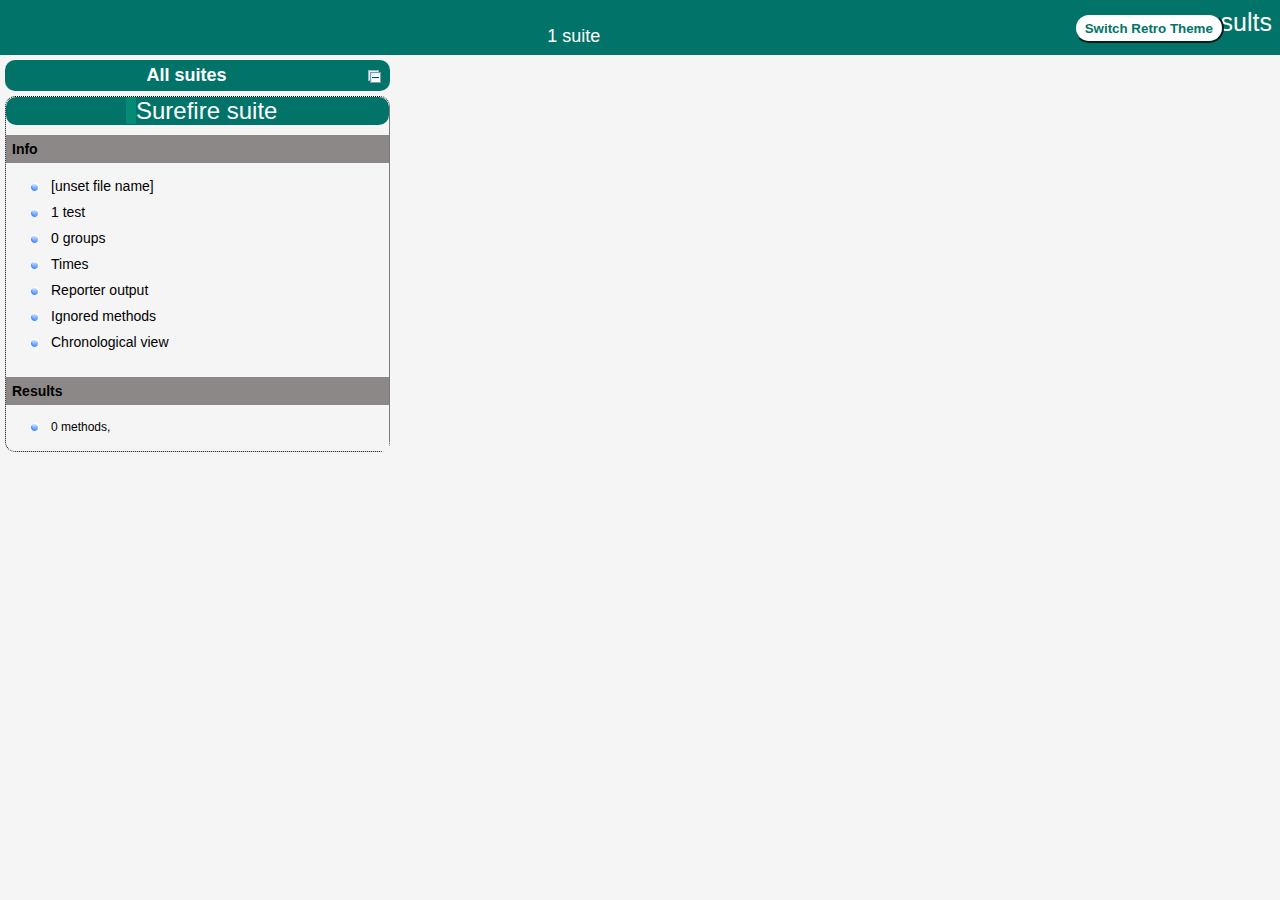
<file: target/surefire-reports/index.html>
<!DOCTYPE html>

<html>
  <head>
  <meta charset='utf-8'>
  <title>TestNG reports</title>

    <link type="text/css" href="testng-reports1.css" rel="stylesheet" id="ultra" />
    <link type="text/css" href="testng-reports.css" rel="stylesheet" id="retro" disabled="false"/>
    <script type="text/javascript" src="jquery-3.4.1.min.js"></script>
    <script type="text/javascript" src="testng-reports.js"></script>
    <script type="text/javascript" src="https://www.google.com/jsapi"></script>
    <script type='text/javascript'>
      google.load('visualization', '1', {packages:['table']});
      google.setOnLoadCallback(drawTable);
      var suiteTableInitFunctions = new Array();
      var suiteTableData = new Array();
    </script>
    <!--
      <script type="text/javascript" src="jquery-ui/js/jquery-ui-1.8.16.custom.min.js"></script>
     -->
  </head>

  <body>
    <div class="top-banner-root">
      <span class="top-banner-title-font">Test results</span>
      <button id="button" class="button">Switch Retro Theme</button> <!-- button -->
      <br/>
      <span class="top-banner-font-1">1 suite</span>
    </div> <!-- top-banner-root -->
    <div class="navigator-root">
      <div class="navigator-suite-header">
        <span>All suites</span>
        <a href="#" title="Collapse/expand all the suites" class="collapse-all-link">
          <img src="collapseall.gif" class="collapse-all-icon">
          </img> <!-- collapse-all-icon -->
        </a> <!-- collapse-all-link -->
      </div> <!-- navigator-suite-header -->
      <div class="suite">
        <div class="rounded-window">
          <div class="suite-header light-rounded-window-top">
            <a href="#" panel-name="suite-Surefire_suite" class="navigator-link">
              <span class="suite-name border-passed">Surefire suite</span>
            </a> <!-- navigator-link -->
          </div> <!-- suite-header light-rounded-window-top -->
          <div class="navigator-suite-content">
            <div class="suite-section-title">
              <span>Info</span>
            </div> <!-- suite-section-title -->
            <div class="suite-section-content">
              <ul>
                <li>
                  <a href="#" panel-name="test-xml-Surefire_suite" class="navigator-link ">
                    <span>[unset file name]</span>
                  </a> <!-- navigator-link  -->
                </li>
                <li>
                  <a href="#" panel-name="testlist-Surefire_suite" class="navigator-link ">
                    <span class="test-stats">1 test</span>
                  </a> <!-- navigator-link  -->
                </li>
                <li>
                  <a href="#" panel-name="group-Surefire_suite" class="navigator-link ">
                    <span>0 groups</span>
                  </a> <!-- navigator-link  -->
                </li>
                <li>
                  <a href="#" panel-name="times-Surefire_suite" class="navigator-link ">
                    <span>Times</span>
                  </a> <!-- navigator-link  -->
                </li>
                <li>
                  <a href="#" panel-name="reporter-Surefire_suite" class="navigator-link ">
                    <span>Reporter output</span>
                  </a> <!-- navigator-link  -->
                </li>
                <li>
                  <a href="#" panel-name="ignored-methods-Surefire_suite" class="navigator-link ">
                    <span>Ignored methods</span>
                  </a> <!-- navigator-link  -->
                </li>
                <li>
                  <a href="#" panel-name="chronological-Surefire_suite" class="navigator-link ">
                    <span>Chronological view</span>
                  </a> <!-- navigator-link  -->
                </li>
              </ul>
            </div> <!-- suite-section-content -->
            <div class="result-section">
              <div class="suite-section-title">
                <span>Results</span>
              </div> <!-- suite-section-title -->
              <div class="suite-section-content">
                <ul>
                  <li>
                    <span class="method-stats">0 methods,   </span>
                  </li>
                </ul>
              </div> <!-- suite-section-content -->
            </div> <!-- result-section -->
          </div> <!-- navigator-suite-content -->
        </div> <!-- rounded-window -->
      </div> <!-- suite -->
    </div> <!-- navigator-root -->
    <div class="wrapper">
      <div class="main-panel-root">
        <div panel-name="suite-Surefire_suite" class="panel Surefire_suite">
        </div> <!-- panel Surefire_suite -->
        <div panel-name="test-xml-Surefire_suite" class="panel">
          <div class="main-panel-header rounded-window-top">
          </div> <!-- main-panel-header rounded-window-top -->
          <div class="main-panel-content rounded-window-bottom">
            <pre>
&lt;?xml version=&quot;1.0&quot; encoding=&quot;UTF-8&quot;?&gt;
&lt;!DOCTYPE suite SYSTEM &quot;https://testng.org/testng-1.0.dtd&quot;&gt;
&lt;suite thread-count=&quot;1&quot; name=&quot;Surefire suite&quot; verbose=&quot;0&quot;&gt;
  &lt;test thread-count=&quot;1&quot; name=&quot;Surefire test&quot; verbose=&quot;0&quot;&gt;
    &lt;classes&gt;
      &lt;class name=&quot;LetsMeetTest&quot;/&gt;
    &lt;/classes&gt;
  &lt;/test&gt; &lt;!-- Surefire test --&gt;
&lt;/suite&gt; &lt;!-- Surefire suite --&gt;
            </pre>
          </div> <!-- main-panel-content rounded-window-bottom -->
        </div> <!-- panel -->
        <div panel-name="testlist-Surefire_suite" class="panel">
          <div class="main-panel-header rounded-window-top">
            <span class="header-content">Tests for Surefire suite</span>
          </div> <!-- main-panel-header rounded-window-top -->
          <div class="main-panel-content rounded-window-bottom">
            <ul>
              <li>
                <span class="test-name">Surefire test (1 class)</span>
              </li>
            </ul>
          </div> <!-- main-panel-content rounded-window-bottom -->
        </div> <!-- panel -->
        <div panel-name="group-Surefire_suite" class="panel">
          <div class="main-panel-header rounded-window-top">
            <span class="header-content">Groups for Surefire suite</span>
          </div> <!-- main-panel-header rounded-window-top -->
          <div class="main-panel-content rounded-window-bottom">
          </div> <!-- main-panel-content rounded-window-bottom -->
        </div> <!-- panel -->
        <div panel-name="times-Surefire_suite" class="panel">
          <div class="main-panel-header rounded-window-top">
            <span class="header-content">Times for Surefire suite</span>
          </div> <!-- main-panel-header rounded-window-top -->
          <div class="main-panel-content rounded-window-bottom">
            <div class="times-div">
              <script type="text/javascript">
suiteTableInitFunctions.push('tableData_Surefire_suite');
function tableData_Surefire_suite() {
var data = new google.visualization.DataTable();
data.addColumn('number', 'Number');
data.addColumn('string', 'Method');
data.addColumn('string', 'Class');
data.addColumn('number', 'Time (ms)');
data.addRows(0);
window.suiteTableData['Surefire_suite']= { tableData: data, tableDiv: 'times-div-Surefire_suite'}
return data;
}
              </script>
              <span class="suite-total-time">Total running time: 0 ms</span>
              <div id="times-div-Surefire_suite">
              </div> <!-- times-div-Surefire_suite -->
            </div> <!-- times-div -->
          </div> <!-- main-panel-content rounded-window-bottom -->
        </div> <!-- panel -->
        <div panel-name="reporter-Surefire_suite" class="panel">
          <div class="main-panel-header rounded-window-top">
            <span class="header-content">Reporter output for Surefire suite</span>
          </div> <!-- main-panel-header rounded-window-top -->
          <div class="main-panel-content rounded-window-bottom">
          </div> <!-- main-panel-content rounded-window-bottom -->
        </div> <!-- panel -->
        <div panel-name="ignored-methods-Surefire_suite" class="panel">
          <div class="main-panel-header rounded-window-top">
            <span class="header-content">0 ignored methods</span>
          </div> <!-- main-panel-header rounded-window-top -->
          <div class="main-panel-content rounded-window-bottom">
          </div> <!-- main-panel-content rounded-window-bottom -->
        </div> <!-- panel -->
        <div panel-name="chronological-Surefire_suite" class="panel">
          <div class="main-panel-header rounded-window-top">
            <span class="header-content">Methods in chronological order</span>
          </div> <!-- main-panel-header rounded-window-top -->
          <div class="main-panel-content rounded-window-bottom">
          </div> <!-- main-panel-content rounded-window-bottom -->
        </div> <!-- panel -->
      </div> <!-- main-panel-root -->
    </div> <!-- wrapper -->
  </body>
<script type="text/javascript" src="testng-reports2.js"></script>
</html>
</file>
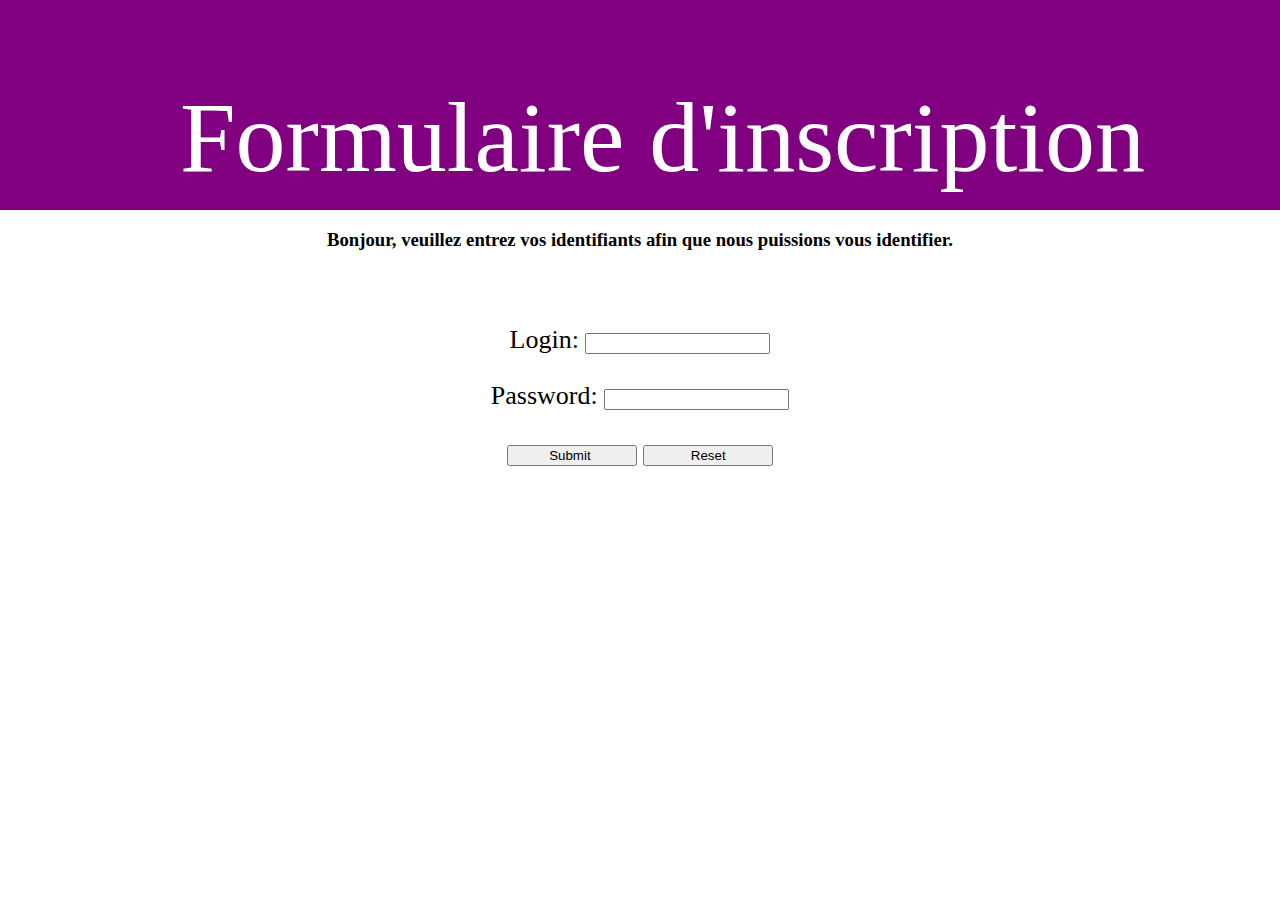
<file: src/main/resources/templates/index.html>
<!DOCTYPE HTML>
<html xmlns:th="https://www.thymeleaf.org">
<link rel="stylesheet" href="style.css" />

<header><w>Formulaire d'inscription </w></header>

<head>
    <title>Getting Started: Handling Form Submission</title>
    <meta http-equiv="Content-Type" content="text/html; charset=UTF-8" />
</head>
<body>
<H3>Bonjour, veuillez entrez vos identifiants afin que nous puissions vous identifier.</H3>

<form action="#" th:action="@{/login}" th:object="${user}" method="post">
    <p>Login: <input type="text" th:field="*{email}" /></p>
    <p>Password: <input type="text" th:field="*{password}" /></p>
<p><input type="submit" value="Submit " style="width:130px"/> <input type="reset" value="Reset" style="width:130px"/></p>
</form>
</body>
</html>
</file>
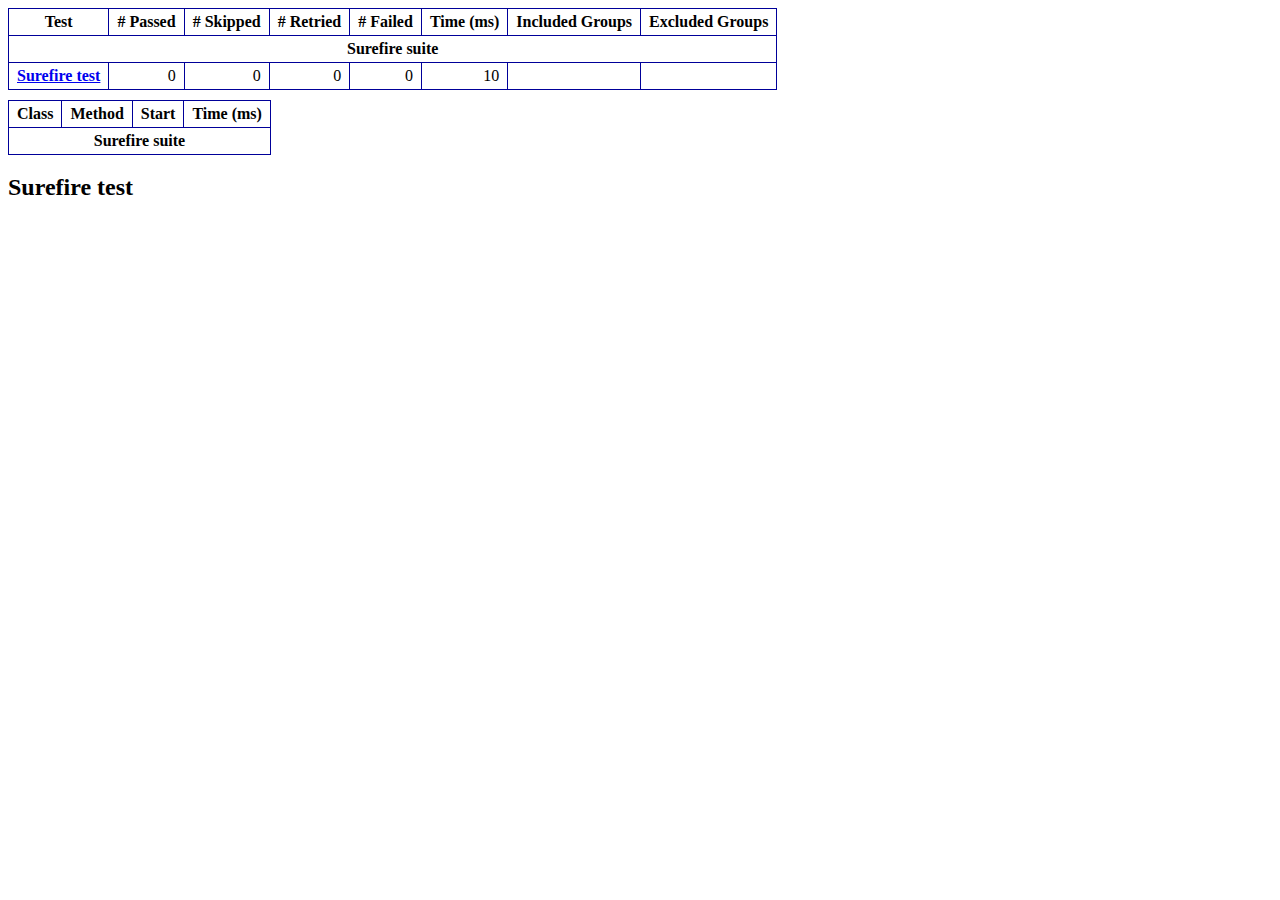
<file: target/surefire-reports/emailable-report.html>
<!DOCTYPE html PUBLIC "-//W3C//DTD XHTML 1.1//EN" "https://www.w3.org/TR/xhtml11/DTD/xhtml11.dtd">
<html xmlns="https://www.w3.org/1999/xhtml">
<head>
<meta http-equiv="content-type" content="text/html; charset=UTF-8"/>
<title>TestNG Report</title>
<style type="text/css">table {margin-bottom:10px;border-collapse:collapse;empty-cells:show}th,td {border:1px solid #009;padding:.25em .5em}th {vertical-align:bottom}td {vertical-align:top}table a {font-weight:bold}.stripe td {background-color: #E6EBF9}.num {text-align:right}.passedodd td {background-color: #3F3}.passedeven td {background-color: #0A0}.skippedodd td {background-color: #DDD}.skippedeven td {background-color: #CCC}.failedodd td,.attn {background-color: #F33}.failedeven td,.stripe .attn {background-color: #D00}.stacktrace {white-space:pre;font-family:monospace}.totop {font-size:85%;text-align:center;border-bottom:2px solid #000}.invisible {display:none}</style>
</head>
<body>
<table>
<tr><th>Test</th><th># Passed</th><th># Skipped</th><th># Retried</th><th># Failed</th><th>Time (ms)</th><th>Included Groups</th><th>Excluded Groups</th></tr>
<tr><th colspan="8">Surefire suite</th></tr>
<tr><td><a href="#t0">Surefire test</a></td><td class="num">0</td><td class="num">0</td><td class="num">0</td><td class="num">0</td><td class="num">10</td><td></td><td></td></tr>
</table>
<table id='summary'><thead><tr><th>Class</th><th>Method</th><th>Start</th><th>Time (ms)</th></tr></thead><tbody><tr><th colspan="4">Surefire suite</th></tr></tbody><tbody id="t0"><tr><th colspan="4" class="invisible"/></tr></tbody>
</table>
<h2>Surefire test</h2></body>
</html>
</file>
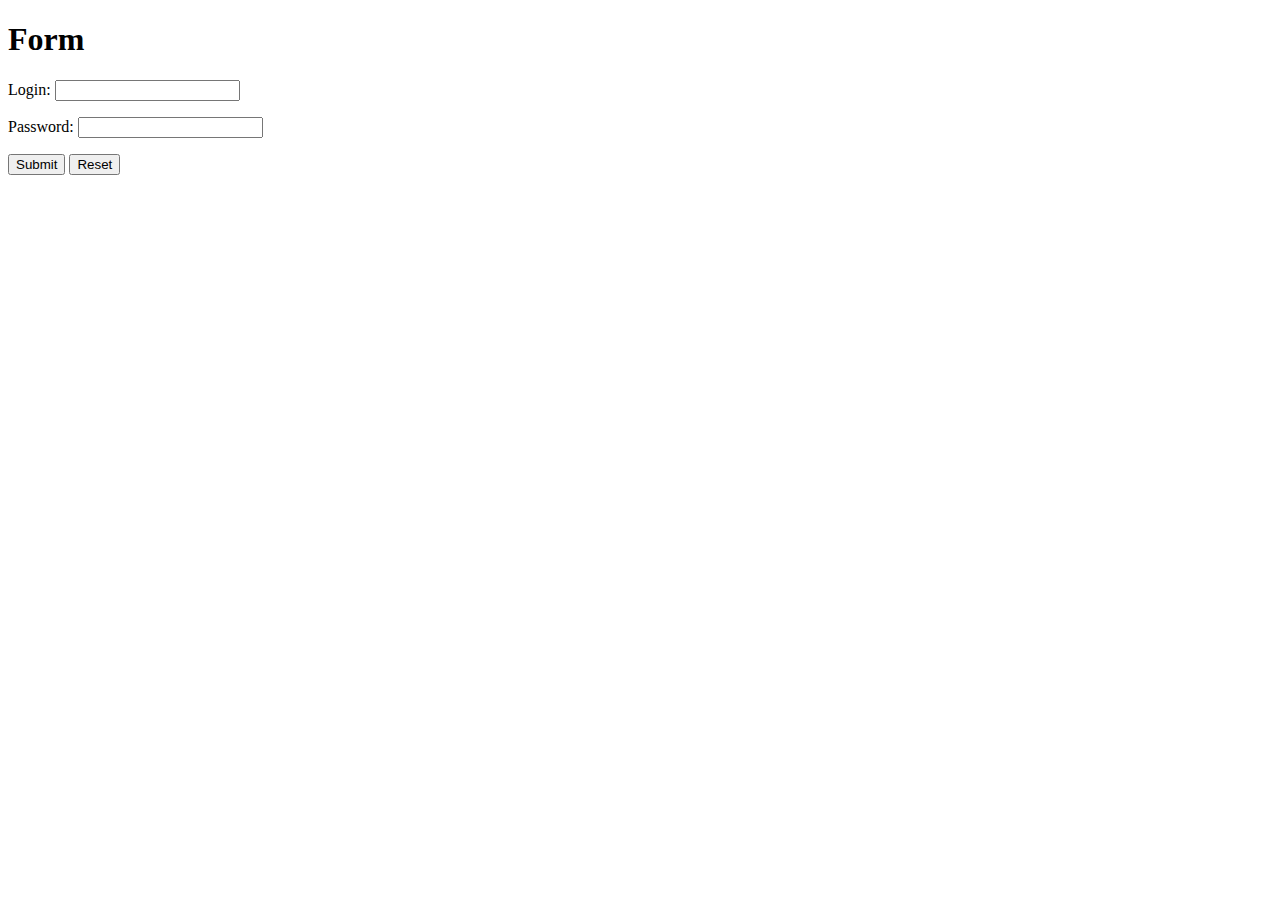
<file: target/classes/templates/authentication.html>
<!DOCTYPE HTML>
<html xmlns:th="https://www.thymeleaf.org">
<head>
    <title>Welcome</title>
    <meta http-equiv="Content-Type" content="text/html; charset=UTF-8" />
</head>
<body>
<h1>Form</h1>
<form action="#" th:action="@{/zigzag}" method="post">
    <p>Login: <input type="text" th:field="*{id}" /></p>
    <p>Password: <input type="text" th:field="*{content}" /></p>
    <p><input type="submit" value="Submit" /> <input type="reset" value="Reset" /></p>
</form>
</body>
</html>
</file>
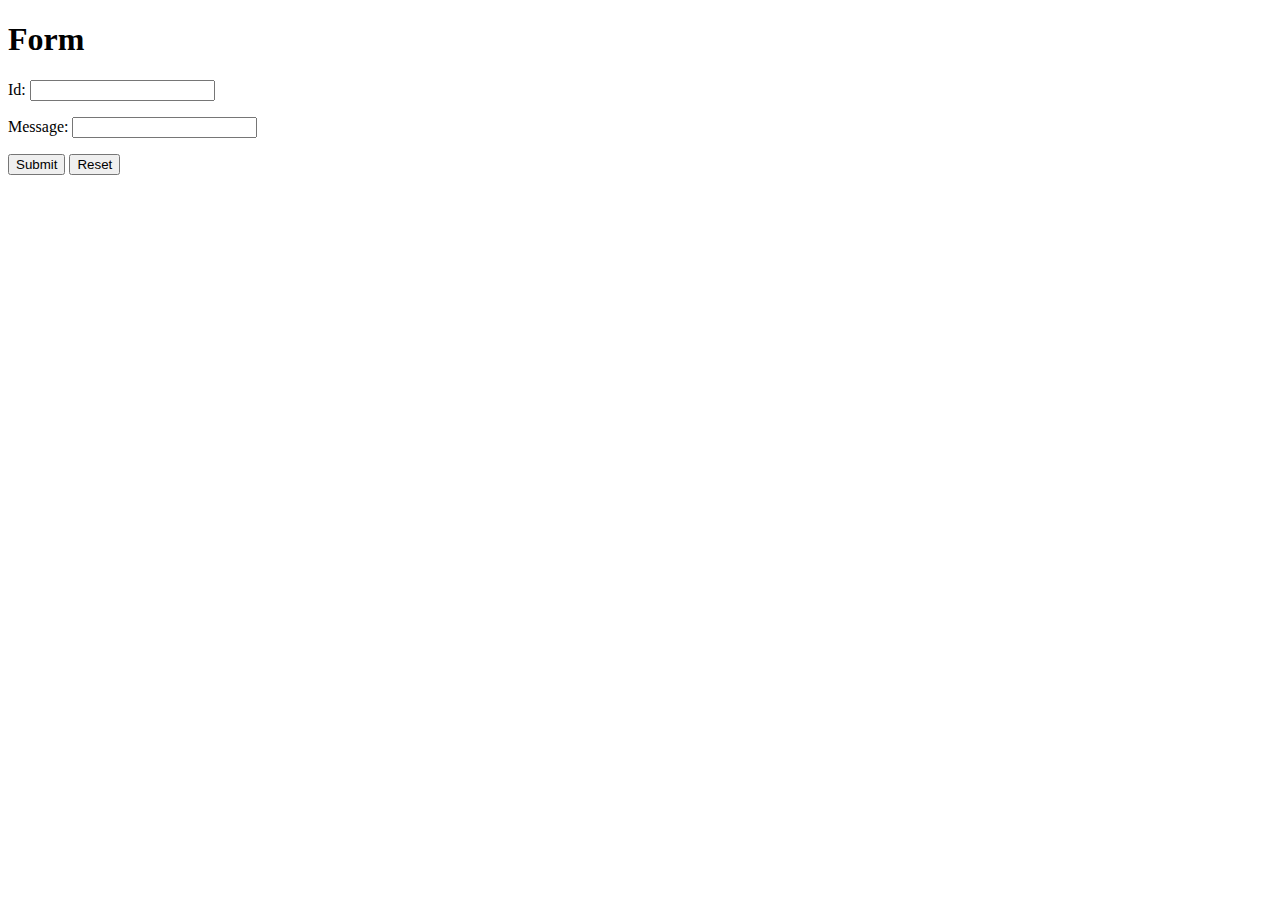
<file: target/classes/templates/greeting.html>
<!DOCTYPE HTML>
<html xmlns:th="https://www.thymeleaf.org">
<head>
    <title>Getting Started: Handling Form Submission</title>
    <meta http-equiv="Content-Type" content="text/html; charset=UTF-8" />
</head>
<body>
<h1>Form</h1>
<form action="#" th:action="@{/greeting}" th:object="${greeting}" method="post">
    <p>Id: <input type="text" th:field="*{id}" /></p>
    <p>Message: <input type="text" th:field="*{content}" /></p>
    <p><input type="submit" value="Submit" /> <input type="reset" value="Reset" /></p>
</form>
</body>
</html>
</file>
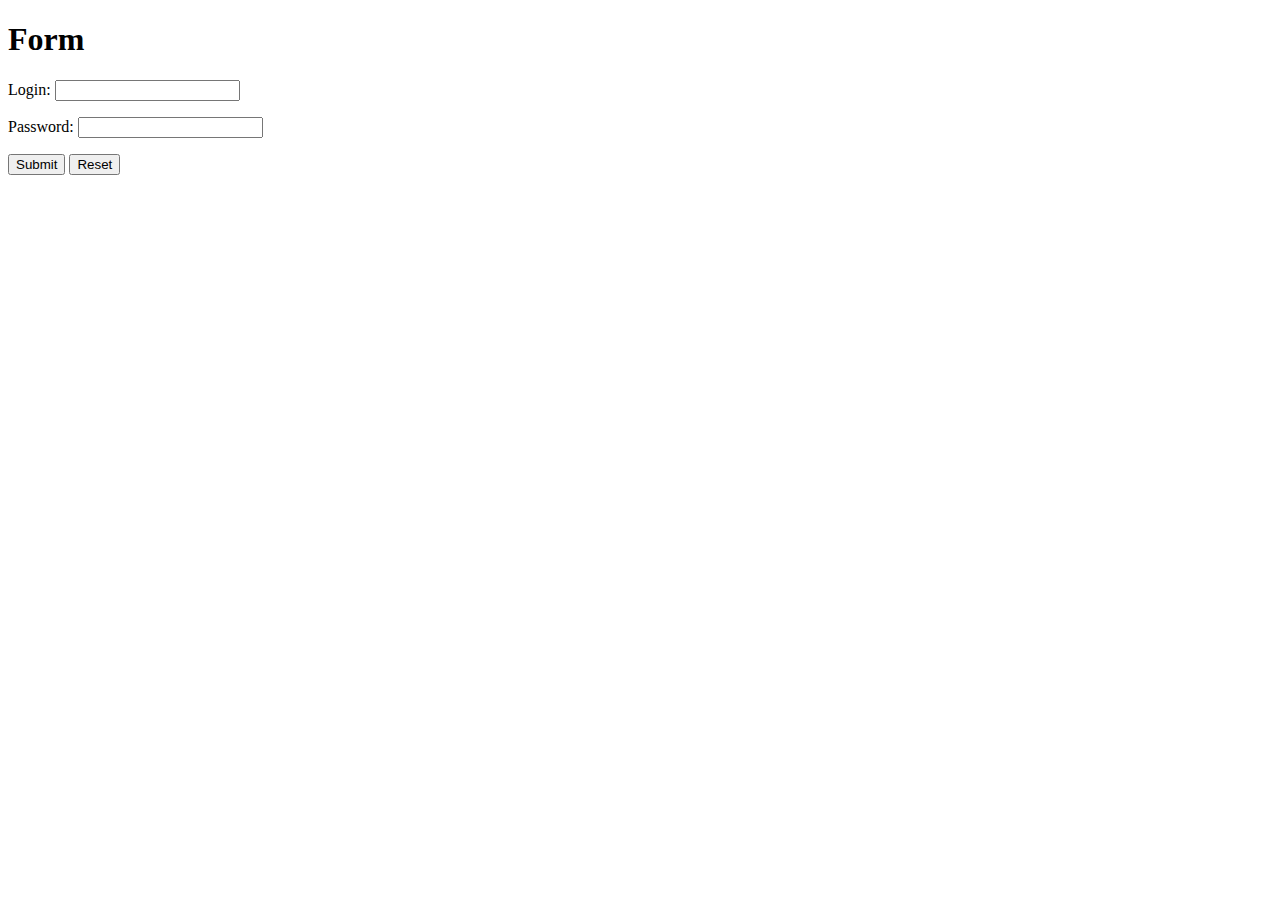
<file: target/classes/templates/login.html>
<!DOCTYPE HTML>
<html xmlns:th="https://www.thymeleaf.org">
<head>
    <title>Welcome</title>
    <meta http-equiv="Content-Type" content="text/html; charset=UTF-8" />
</head>
<body>
<h1>Form</h1>
<form action="#" th:action="@{/login}" th:object="${user}" method="post">
    <p>Login: <input type="text" th:field="*{email}" /></p>
    <p>Password: <input type="text" th:field="*{password}" /></p>
    <p><input type="submit" value="Submit" /> <input type="reset" value="Reset" /></p>
</form>
</body>
</html>
</file>
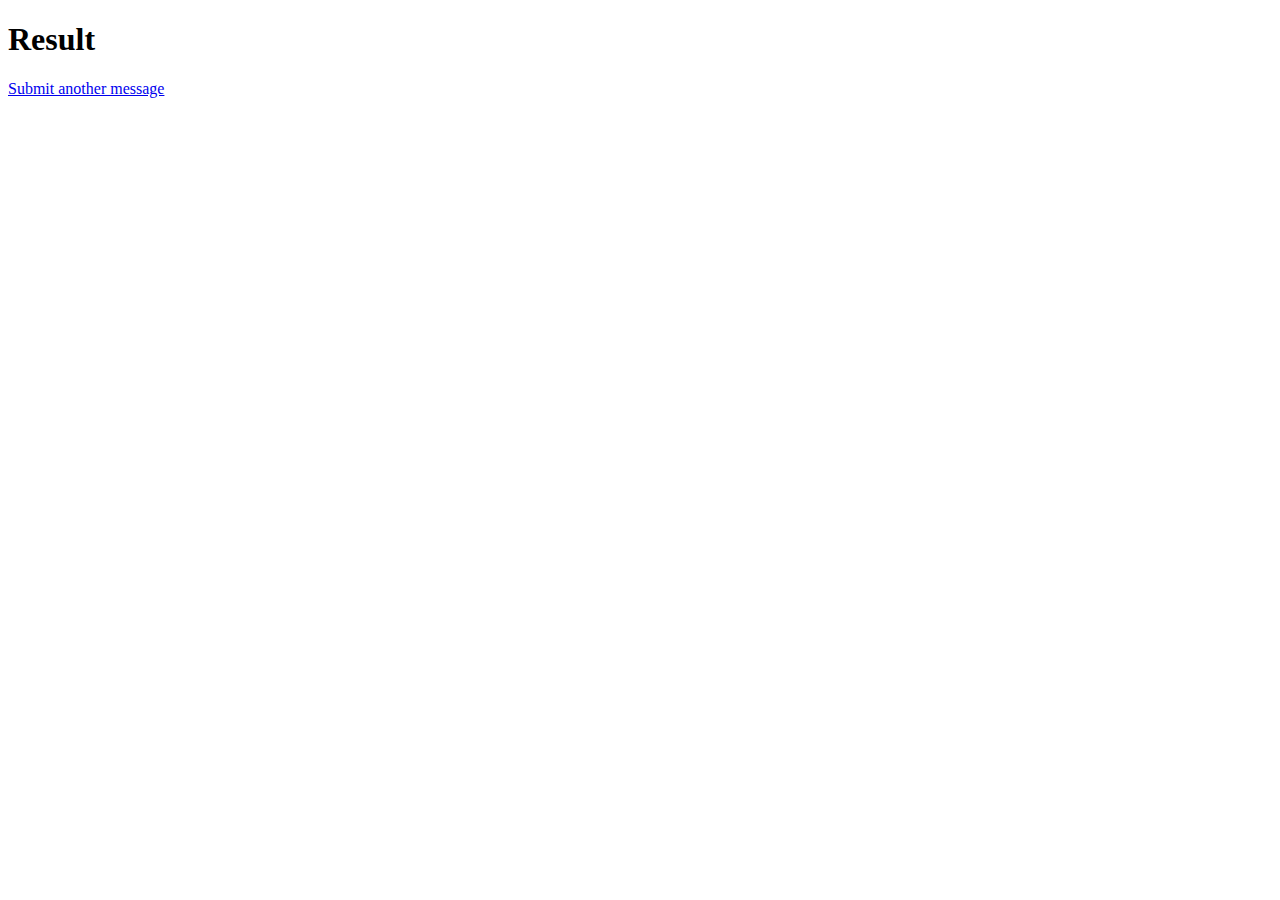
<file: target/classes/templates/result.html>
<!DOCTYPE HTML>
<html xmlns:th="https://www.thymeleaf.org">
<head>
    <title>Getting Started: Handling Form Submission</title>
    <meta http-equiv="Content-Type" content="text/html; charset=UTF-8" />
</head>
<body>
<h1>Result</h1>
<p th:text="'id: ' + ${greeting.id}" />
<p th:text="'content: ' + ${greeting.content}" />
<a href="/greeting">Submit another message</a>
</body>
</html>
</file>
<file: target/surefire-reports/testng-reports1.css>
body {
    background-color: whitesmoke;
    margin: 0 0 5px 5px;
}
ul {
     margin-top: 10px;
     margin-left:-10px;
}
 li {
     font-family: "Helvetica Neue", Helvetica, Arial, sans-serif;
     padding:5px 5px;
 }
 a {
     text-decoration: none;
     color: black;
     font-size: 14px;
 }

 a:hover {
    color:black ;
    text-decoration: underline;
 }

 .navigator-selected {
     /* #ffa500; Mouse hover color after click Orange.*/
     background:#027368
 }

 .wrapper {
     position: absolute;
     top: 60px;
     bottom: 0;
     left: 400px;
     right: 0;
     margin-right:9px;
     overflow: auto;/*imortant*/
 }

 .navigator-root {
     position: absolute;
     top: 60px;
     bottom: 0;
     left: 0;
     width: 400px;
     overflow-y: auto;/*important*/
 }

 .suite {
     margin: -5px 10px 10px 5px;
     background-color: whitesmoke ;/*Colour of the left bside box*/
 }

 .suite-name {
     font-size: 24px;
     font-family: "Helvetica Neue", Helvetica, Arial, sans-serif;/*All TEST SUITE*/
     color: white;
 }

 .main-panel-header {
     padding: 5px;
     background-color: #027368; /*afeeee*/;
     font-family: "Helvetica Neue", Helvetica, Arial, sans-serif;
     color:white;
     font-size: 18px;
 }

 .main-panel-content {
     padding: 5px;
     margin-bottom: 10px;
     background-color: #CCD0D1; /*d0ffff*/; /*Belongs to backGround of rightSide boxes*/
 }

 .rounded-window {
     border-style: dotted;
     border-width: 1px;/*Border of left Side box*/
     background-color: whitesmoke;
     border-radius: 10px;
 }

 .rounded-window-top {
     border-top-right-radius: 10px 10px;
     border-top-left-radius: 10px 10px;
     border-style: solid;
     border-width: 1px;
     overflow: auto;/*Top of RightSide box*/
 }

 .light-rounded-window-top {
     background-color: #027368;
     padding-left:120px;
     border-radius: 10px;

 }

 .rounded-window-bottom {
     border-bottom-right-radius: 10px 10px;
     border-bottom-left-radius: 10px 10px;
     overflow: auto;/*Bottom of rightSide box*/
 }

 .method-name {
     font-size: 14px;
     font-family: "Helvetica Neue", Helvetica, Arial, sans-serif;
     font-weight: bold;
 }

 .method-content {
     border-style: solid;
     border-width: 0 0 1px 0;
     margin-bottom: 10px;
     padding-bottom: 5px;
     width: 100%;
 }

 .parameters {
     font-size: 14px;
     font-family: "Helvetica Neue", Helvetica, Arial, sans-serif;
 }

 .stack-trace {
     white-space: pre;
     font-family: "Helvetica Neue", Helvetica, Arial, sans-serif;
     font-size: 12px;
     font-weight: bold;
     margin-top: 0;
     margin-left: 20px; /*Error Stack Trace Message*/
 }

 .testng-xml {
    font-family: "Helvetica Neue", Helvetica, Arial, sans-serif;
 }

 .method-list-content {
     margin-left: 10px;
 }

 .navigator-suite-content {
     margin-left: 10px;
     font: 12px 'Lucida Grande';
 }

 .suite-section-title {
     font-family: "Helvetica Neue", Helvetica, Arial, sans-serif;
     font-size: 14px;
     font-weight:bold;
     background-color: #8C8887;
     margin-left: -10px;
     margin-top:10px;
     padding:6px;
 }

 .suite-section-content {
     list-style-image: url(bullet_point.png);
     background-color: whitesmoke;
     font-family: "Helvetica Neue", Helvetica, Arial, sans-serif;
     overflow: hidden;
 }

 .top-banner-root {
     position: absolute;
     top: 0;
     height: 45px;
     left: 0;
     right: 0;
     padding: 5px;
     margin: 0 0 5px 0;
     background-color: #027368;
     font-family: "Helvetica Neue", Helvetica, Arial, sans-serif;
     font-size: 18px;
     color: #fff;
     text-align: center;/*Belongs to the Top of Report*//*Status: - Completed*/
 }

 .top-banner-title-font {
     font-size: 25px;
     font-family: "Helvetica Neue", Helvetica, Arial, sans-serif;
     padding: 3px;
     float: right;
 }

 .test-name {
     font-family: "Helvetica Neue", Helvetica, Arial, sans-serif;
     font-size: 16px;
 }

 .suite-icon {
     padding: 5px;
     float: right;
     height: 20px;
 }

 .test-group {
     font: 20px 'Lucida Grande';
     margin: 5px 5px 10px 5px;
     border-width: 0 0 1px 0;
     border-style: solid;
     padding: 5px;
 }

 .test-group-name {
     font-weight: bold;
 }

 .method-in-group {
     font-size: 16px;
     margin-left: 80px;
 }

 table.google-visualization-table-table {
     width: 100%;
 }

 .reporter-method-name {
     font-size: 14px;
     font-family: "Helvetica Neue", Helvetica, Arial, sans-serif;
 }

 .reporter-method-output-div {
     padding: 5px;
     margin: 0 0 5px 20px;
     font-size: 12px;
     font-family: "Helvetica Neue", Helvetica, Arial, sans-serif;
     border-width: 0 0 0 1px;
     border-style: solid;
 }

 .ignored-class-div {
     font-size: 14px;
     font-family: "Helvetica Neue", Helvetica, Arial, sans-serif;
 }

 .ignored-methods-div {
     padding: 5px;
     margin: 0 0 5px 20px;
     font-size: 12px;
     font-family: "Helvetica Neue", Helvetica, Arial, sans-serif;
     border-width: 0 0 0 1px;
     border-style: solid;
 }

 .border-failed {
    border-radius:2px;
     border-style: solid;
     border-width: 0 0 0 10px;
     border-color: #F20505;
 }

 .border-skipped {
     border-radius:2px;
     border-style: solid;
     border-width: 0 0 0 10px;
     border-color: #F2BE22;
 }

 .border-passed {
     border-radius:2px;
     border-style: solid;
     border-width: 0 0 0 10px;
     border-color: #038C73;
 }

 .times-div {
     text-align: center;
     padding: 5px;
 }

 .suite-total-time {
     font: 16px 'Lucida Grande';
 }

 .configuration-suite {
     margin-left: 20px;
 }

 .configuration-test {
     margin-left: 40px;
 }

 .configuration-class {
     margin-left: 60px;
 }

 .configuration-method {
     margin-left: 80px;
 }

 .test-method {
     margin-left: 100px;
 }

 .chronological-class {
     background-color: #CCD0D1;
     border-width: 0 0 1px 1px;/*Chronological*/
 }

 .method-start {
     float: right;
 }

 .chronological-class-name {
     padding: 0 0 0 5px;
     margin-top:5px;
     font-family: "Helvetica Neue", Helvetica, Arial, sans-serif;
     color: #008;
 }

 .after, .before, .test-method {
     font-family: "Helvetica Neue", Helvetica, Arial, sans-serif;
     font-size: 14px;
     margin-top:5px;
 }

 .navigator-suite-header {
     font-size: 18px;
     margin: 0px 10px 10px 5px;
     padding: 5px;
     border-radius: 10px;
     background-color: #027368;
     color: white;
     font-weight:bold;
     font-family: "Helvetica Neue", Helvetica, Arial, sans-serif;
     text-align: center; /*All Suites on top of left box*//*Status: -Completed*/
 }

 .collapse-all-icon {
     padding: 3px;
     float: right;
 }
 .button{
    position: absolute;
    margin-left:500px;
    margin-top:8px;
    background-color: white;
    color:#027368;
    font-family: "Helvetica Neue", Helvetica, Arial, sans-serif;
    font-weight:bold;
    border-color:#027368;
    border-radius:25px;
    cursor: pointer;
    height:30px;
    width:150px;
    outline: none;
}
/*Author: - Akhil Gullapalli*/
</file>
<file: target/surefire-reports/testng-reports.css>
body {
    margin: 0 0 5px 5px;
}

ul {
    margin: 0;
}

li {
    list-style-type: none;
}

a {
    text-decoration: none;
}

a:hover {
    text-decoration: underline;
}

.navigator-selected {
    background: #ffa500;
}

.wrapper {
    position: absolute;
    top: 60px;
    bottom: 0;
    left: 400px;
    right: 0;
    overflow: auto;
}

.navigator-root {
    position: absolute;
    top: 60px;
    bottom: 0;
    left: 0;
    width: 400px;
    overflow-y: auto;
}

.suite {
    margin: 0 10px 10px 0;
    background-color: #fff8dc;
}

.suite-name {
    padding-left: 10px;
    font-size: 25px;
    font-family: Times, sans-serif;
}

.main-panel-header {
    padding: 5px;
    background-color: #9FB4D9; /*afeeee*/;
    font-family: monospace;
    font-size: 18px;
}

.main-panel-content {
    padding: 5px;
    margin-bottom: 10px;
    background-color: #DEE8FC; /*d0ffff*/;
}

.rounded-window {
    border-radius: 10px;
    border-style: solid;
    border-width: 1px;
}

.rounded-window-top {
    border-top-right-radius: 10px 10px;
    border-top-left-radius: 10px 10px;
    border-style: solid;
    border-width: 1px;
    overflow: auto;
}

.light-rounded-window-top {
    border-top-right-radius: 10px 10px;
    border-top-left-radius: 10px 10px;
}

.rounded-window-bottom {
    border-style: solid;
    border-width: 0 1px 1px 1px;
    border-bottom-right-radius: 10px 10px;
    border-bottom-left-radius: 10px 10px;
    overflow: auto;
}

.method-name {
    font-size: 12px;
    font-family: monospace;
}

.method-content {
    border-style: solid;
    border-width: 0 0 1px 0;
    margin-bottom: 10px;
    padding-bottom: 5px;
    width: 80%;
}

.parameters {
    font-size: 14px;
    font-family: monospace;
}

.stack-trace {
    white-space: pre;
    font-family: monospace;
    font-size: 12px;
    font-weight: bold;
    margin-top: 0;
    margin-left: 20px;
}

.testng-xml {
    font-family: monospace;
}

.method-list-content {
    margin-left: 10px;
}

.navigator-suite-content {
    margin-left: 10px;
    font: 12px 'Lucida Grande';
}

.suite-section-title {
    margin-top: 10px;
    width: 80%;
    border-style: solid;
    border-width: 1px 0 0 0;
    font-family: Times, sans-serif;
    font-size: 18px;
    font-weight: bold;
}

.suite-section-content {
    list-style-image: url(bullet_point.png);
}

.top-banner-root {
    position: absolute;
    top: 0;
    height: 45px;
    left: 0;
    right: 0;
    padding: 5px;
    margin: 0 0 5px 0;
    background-color: #0066ff;
    font-family: Times, sans-serif;
    color: #fff;
    text-align: center;
}
.button{
    position: absolute;
    margin-left:500px;
    margin-top:8px;
    background-color: white;
    color:#0066ff;
    font-family: "Helvetica Neue", Helvetica, Arial, sans-serif;
    font-weight:bold;
    border-color:#0066ff ;
    border-radius:25px;
    cursor: pointer;
    height:30px;
    width:150px;
    outline:none;

}

.top-banner-title-font {
    font-size: 25px;
}

.test-name {
    font-family: 'Lucida Grande', sans-serif;
    font-size: 16px;
}

.suite-icon {
    padding: 5px;
    float: right;
    height: 20px;
}

.test-group {
    font: 20px 'Lucida Grande';
    margin: 5px 5px 10px 5px;
    border-width: 0 0 1px 0;
    border-style: solid;
    padding: 5px;
}

.test-group-name {
    font-weight: bold;
}

.method-in-group {
    font-size: 16px;
    margin-left: 80px;
}

table.google-visualization-table-table {
    width: 100%;
}

.reporter-method-name {
    font-size: 14px;
    font-family: monospace;
}

.reporter-method-output-div {
    padding: 5px;
    margin: 0 0 5px 20px;
    font-size: 12px;
    font-family: monospace;
    border-width: 0 0 0 1px;
    border-style: solid;
}

.ignored-class-div {
    font-size: 14px;
    font-family: monospace;
}

.ignored-methods-div {
    padding: 5px;
    margin: 0 0 5px 20px;
    font-size: 12px;
    font-family: monospace;
    border-width: 0 0 0 1px;
    border-style: solid;
}

.border-failed {
    border-top-left-radius: 10px 10px;
    border-bottom-left-radius: 10px 10px;
    border-style: solid;
    border-width: 0 0 0 10px;
    border-color: #f00;
}

.border-skipped {
    border-top-left-radius: 10px 10px;
    border-bottom-left-radius: 10px 10px;
    border-style: solid;
    border-width: 0 0 0 10px;
    border-color: #edc600;
}

.border-passed {
    border-top-left-radius: 10px 10px;
    border-bottom-left-radius: 10px 10px;
    border-style: solid;
    border-width: 0 0 0 10px;
    border-color: #19f52d;
}

.times-div {
    text-align: center;
    padding: 5px;
}

.suite-total-time {
    font: 16px 'Lucida Grande';
}

.configuration-suite {
    margin-left: 20px;
}

.configuration-test {
    margin-left: 40px;
}

.configuration-class {
    margin-left: 60px;
}

.configuration-method {
    margin-left: 80px;
}

.test-method {
    margin-left: 100px;
}

.chronological-class {
    background-color: skyblue;
    border-style: solid;
    border-width: 0 0 1px 1px;
}

.method-start {
    float: right;
}

.chronological-class-name {
    padding: 0 0 0 5px;
    color: #008;
}

.after, .before, .test-method {
    font-family: monospace;
    font-size: 14px;
}

.navigator-suite-header {
    font-size: 22px;
    margin: 0 10px 5px 0;
    background-color: #deb887;
    text-align: center;
}

.collapse-all-icon {
    padding: 5px;
    float: right;
}
/*retro Theme*/
</file>
<file: src/main/resources/templates/style.css>
w {
    color: white;
    font-size: 100px;
    margin: 100px;


}

header {
     color: blue;
}

body{
    margin: 0;
    padding: 0;
}

header {
     background: red;
     height: 50px;
     width: 100%;
     margin: 0;
     padding: 80px;
     background-color: purple;
}

form {
    text-align: center;
    font-size: 26px;
    padding: 30px;
}

H3 {
    text-align: center;
}

bouton {
    font-size: 50px;
}
</file>
